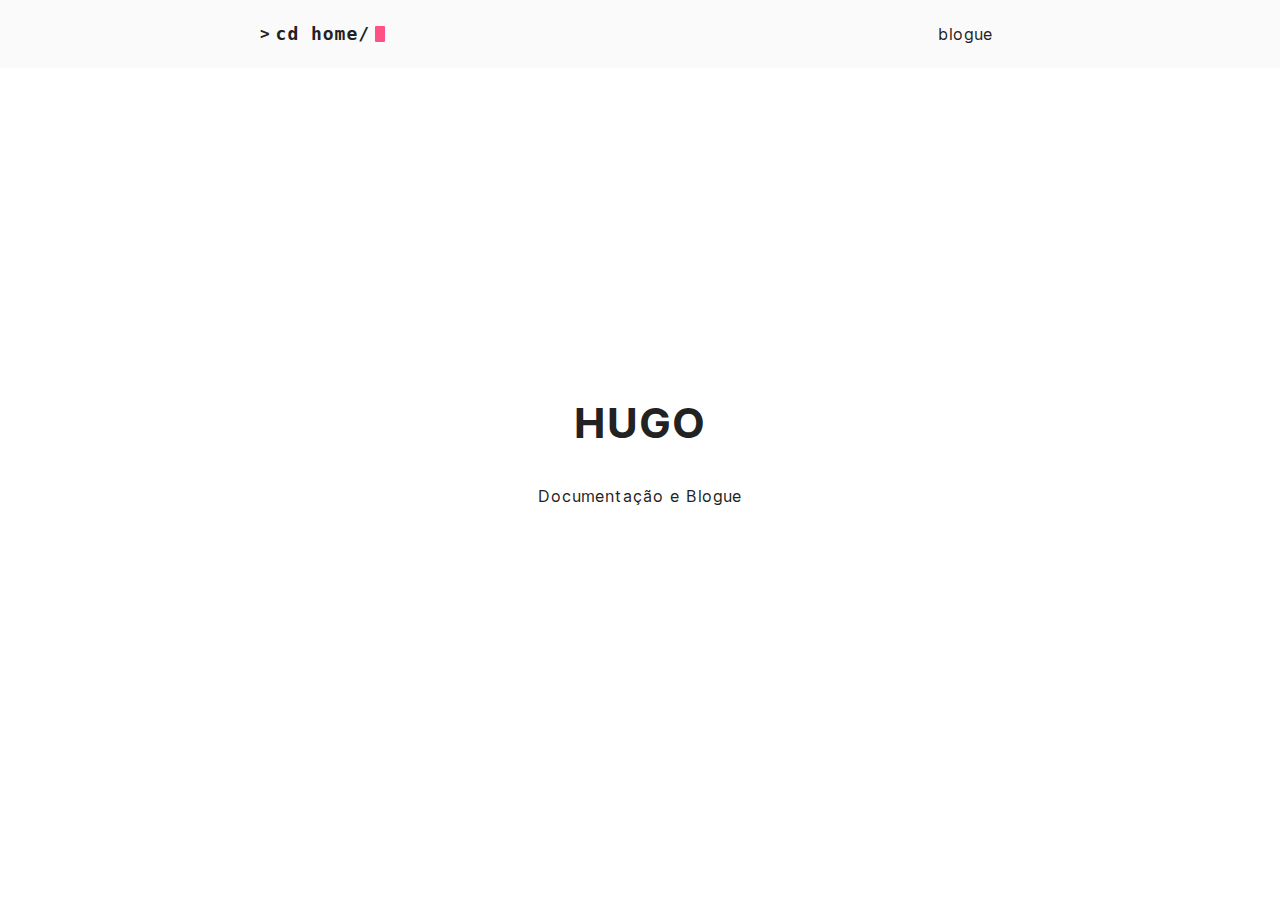
<file: index.html>
<!DOCTYPE html>
<html lang="en">
    <head>
	<meta name="generator" content="Hugo 0.111.3">
        <meta charset="UTF-8">
<meta http-equiv="X-UA-Compatible" content="ie=edge">
<meta name="viewport" content="width=device-width, initial-scale=1, shrink-to-fit=no">
<meta name="author" content="">
<meta name="description" content="Documentação e Blogue" />
<meta name="keywords" content="" />
<meta name="robots" content="noodp" />
<meta name="theme-color" content="" />
<link rel="canonical" href="https://gnugo.github.io/" />


    <title>
        
            HUGO  — Blogue e Documentação de Hugo Costa 
        
    </title>





<link rel="stylesheet" href="/main.949191c1dcc9c4a887997048b240354e47152016d821198f89448496ba42e491.css" integrity="sha256-lJGRwdzJxKiHmXBIskA1TkcVIBbYIRmPiUSElrpC5JE=">



    <link rel="apple-touch-icon" sizes="180x180" href="/apple-touch-icon.png">
    <link rel="icon" type="image/png" sizes="32x32" href="/favicon-32x32.png">
    <link rel="icon" type="image/png" sizes="16x16" href="/favicon-16x16.png">
    <link rel="manifest" href="/site.webmanifest">
    <link rel="mask-icon" href="/safari-pinned-tab.svg" color="">
    <link rel="shortcut icon" href="/favicon.ico">
    <meta name="msapplication-TileColor" content="">


<meta itemprop="name" content="HUGO">
<meta itemprop="description" content="Blogue Pessoal de Hugo Costa">
<meta name="twitter:card" content="summary_large_image"/>
<meta name="twitter:image" content="https://gnugo.github.io/"/>

<meta name="twitter:title" content="HUGO"/>
<meta name="twitter:description" content="Blogue Pessoal de Hugo Costa"/>



    <meta property="og:title" content="HUGO" />
<meta property="og:description" content="Blogue Pessoal de Hugo Costa" />
<meta property="og:type" content="website" />
<meta property="og:url" content="https://gnugo.github.io/" /><meta property="og:image" content="https://gnugo.github.io/"/><meta property="og:site_name" content="HUGO" />








<link rel="alternate" type="application/rss+xml" href="https://gnugo.github.io/index.xml" title="HUGO" />








    </head>

    
    <body class="">

    
        <div class="container">
            <header class="header">
    <span class="header__inner">
        <a href="/" style="text-decoration: none;">
    <div class="logo">
        
            <span class="logo__mark">></span>
            <span class="logo__text ">
                cd home/</span>
            <span class="logo__cursor" style=
                  "
                   
                   ">
            </span>
        
    </div>
</a>


        <span class="header__right">
            
                <nav class="menu">
    <ul class="menu__inner"><li><a href="/posts">blogue</a></li>
    </ul>
</nav>

                <span class="menu-trigger">
                    <svg xmlns="http://www.w3.org/2000/svg" viewBox="0 0 24 24">
                        <path d="M0 0h24v24H0z" fill="none"/>
                        <path d="M3 18h18v-2H3v2zm0-5h18v-2H3v2zm0-7v2h18V6H3z"/>
                    </svg>
                </span>
            
        </span>
    </span>
</header>


            <div class="content">
                
    <main aria-role="main">
        <div>
            

            <h1>HUGO</h1>

            
    <p>Documentação e Blogue</p>
        </div>
    </main>

            </div>

            
                <footer class="footer">
    
    
</footer>

            
        </div>

        



<script type="text/javascript" src="/bundle.min.205d491810c28f95aa953fae884e1c27abe13fdf93ec63b882d0036b248d4a6282eb2d134e4e7225c6ad6e86db87b08488a361ca4a7383d01fcff43f3d57b9c3.js" integrity="sha512-IF1JGBDCj5WqlT&#43;uiE4cJ6vhP9&#43;T7GO4gtADaySNSmKC6y0TTk5yJcatbobbh7CEiKNhykpzg9Afz/Q/PVe5ww=="></script>




    </body>
</html>
</file>
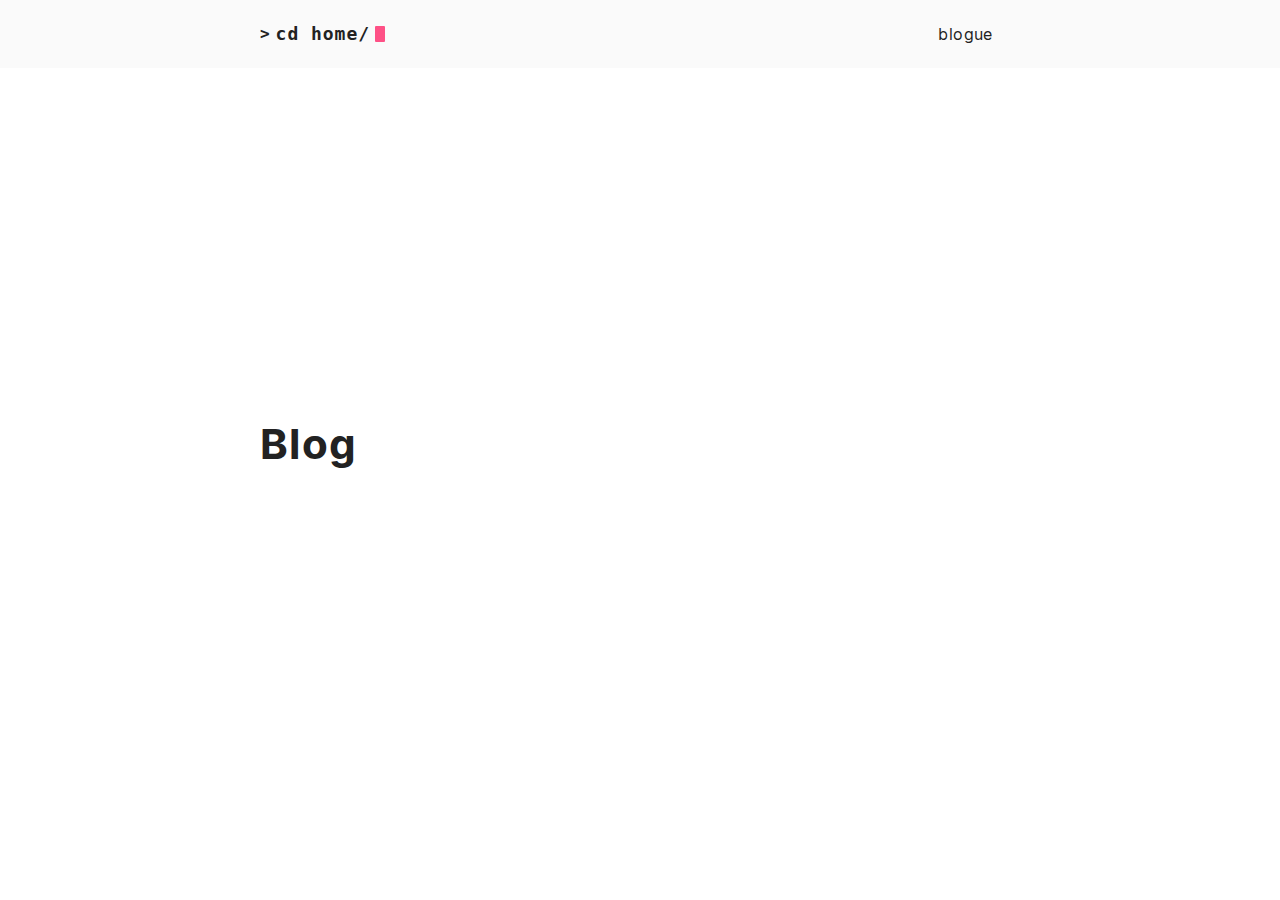
<file: blog/index.html>
<!DOCTYPE html>
<html lang="en">
    <head>
        <meta charset="UTF-8">
<meta http-equiv="X-UA-Compatible" content="ie=edge">
<meta name="viewport" content="width=device-width, initial-scale=1, shrink-to-fit=no">
<meta name="author" content="">
<meta name="description" content="" />
<meta name="keywords" content="" />
<meta name="robots" content="noodp" />
<meta name="theme-color" content="" />
<link rel="canonical" href="https://gnugo.github.io/blog/" />


    <title>
        
            Blog :: HUGO  — Blogue e Documentação de Hugo Costa
        
    </title>





<link rel="stylesheet" href="/main.949191c1dcc9c4a887997048b240354e47152016d821198f89448496ba42e491.css" integrity="sha256-lJGRwdzJxKiHmXBIskA1TkcVIBbYIRmPiUSElrpC5JE=">



    <link rel="apple-touch-icon" sizes="180x180" href="/apple-touch-icon.png">
    <link rel="icon" type="image/png" sizes="32x32" href="/favicon-32x32.png">
    <link rel="icon" type="image/png" sizes="16x16" href="/favicon-16x16.png">
    <link rel="manifest" href="/site.webmanifest">
    <link rel="mask-icon" href="/safari-pinned-tab.svg" color="">
    <link rel="shortcut icon" href="/favicon.ico">
    <meta name="msapplication-TileColor" content="">


<meta itemprop="name" content="Blog">
<meta itemprop="description" content="Blogue Pessoal de Hugo Costa">
<meta name="twitter:card" content="summary_large_image"/>
<meta name="twitter:image" content="https://gnugo.github.io/"/>

<meta name="twitter:title" content="Blog"/>
<meta name="twitter:description" content="Blogue Pessoal de Hugo Costa"/>



    <meta property="og:title" content="Blog" />
<meta property="og:description" content="Blogue Pessoal de Hugo Costa" />
<meta property="og:type" content="website" />
<meta property="og:url" content="https://gnugo.github.io/blog/" /><meta property="og:image" content="https://gnugo.github.io/"/><meta property="og:site_name" content="HUGO" />








<link rel="alternate" type="application/rss+xml" href="https://gnugo.github.io/blog/index.xml" title="HUGO" />








    </head>

    
        <body>
    
    
        <div class="container">
            <header class="header">
    <span class="header__inner">
        <a href="/" style="text-decoration: none;">
    <div class="logo">
        
            <span class="logo__mark">></span>
            <span class="logo__text ">
                cd home/</span>
            <span class="logo__cursor" style=
                  "
                   
                   ">
            </span>
        
    </div>
</a>


        <span class="header__right">
            
                <nav class="menu">
    <ul class="menu__inner"><li><a href="/posts">blogue</a></li>
    </ul>
</nav>

                <span class="menu-trigger">
                    <svg xmlns="http://www.w3.org/2000/svg" viewBox="0 0 24 24">
                        <path d="M0 0h24v24H0z" fill="none"/>
                        <path d="M3 18h18v-2H3v2zm0-5h18v-2H3v2zm0-7v2h18V6H3z"/>
                    </svg>
                </span>
            
        </span>
    </span>
</header>


            <div class="content">
                
    
    
    <main class="posts">
        <h1>Blog</h1>

        

        
    <div class="pagination">
    <div class="pagination__buttons">
        
        
    </div>
</div>

    </main>

            </div>

            
                <footer class="footer">
    
    
</footer>

            
        </div>

        



<script type="text/javascript" src="/bundle.min.205d491810c28f95aa953fae884e1c27abe13fdf93ec63b882d0036b248d4a6282eb2d134e4e7225c6ad6e86db87b08488a361ca4a7383d01fcff43f3d57b9c3.js" integrity="sha512-IF1JGBDCj5WqlT&#43;uiE4cJ6vhP9&#43;T7GO4gtADaySNSmKC6y0TTk5yJcatbobbh7CEiKNhykpzg9Afz/Q/PVe5ww=="></script>




    </body>
</html>
</file>
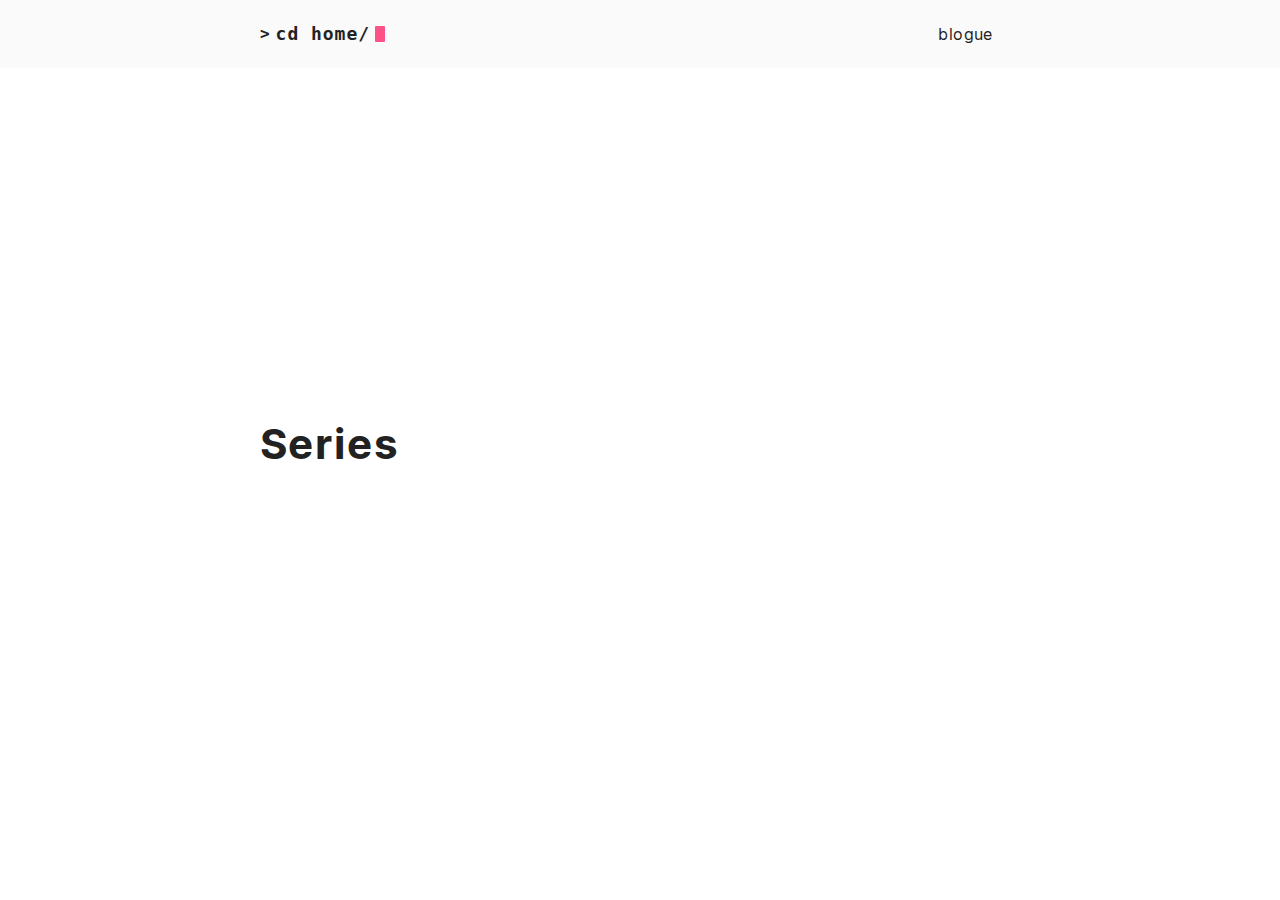
<file: series/index.html>
<!DOCTYPE html>
<html lang="en">
    <head>
        <meta charset="UTF-8">
<meta http-equiv="X-UA-Compatible" content="ie=edge">
<meta name="viewport" content="width=device-width, initial-scale=1, shrink-to-fit=no">
<meta name="author" content="">
<meta name="description" content="" />
<meta name="keywords" content="" />
<meta name="robots" content="noodp" />
<meta name="theme-color" content="" />
<link rel="canonical" href="https://gnugo.github.io/series/" />


    <title>
        
            Series :: HUGO  — Blogue e Documentação de Hugo Costa
        
    </title>





<link rel="stylesheet" href="/main.949191c1dcc9c4a887997048b240354e47152016d821198f89448496ba42e491.css" integrity="sha256-lJGRwdzJxKiHmXBIskA1TkcVIBbYIRmPiUSElrpC5JE=">



    <link rel="apple-touch-icon" sizes="180x180" href="/apple-touch-icon.png">
    <link rel="icon" type="image/png" sizes="32x32" href="/favicon-32x32.png">
    <link rel="icon" type="image/png" sizes="16x16" href="/favicon-16x16.png">
    <link rel="manifest" href="/site.webmanifest">
    <link rel="mask-icon" href="/safari-pinned-tab.svg" color="">
    <link rel="shortcut icon" href="/favicon.ico">
    <meta name="msapplication-TileColor" content="">


<meta itemprop="name" content="Series">
<meta itemprop="description" content="Blogue Pessoal de Hugo Costa">
<meta name="twitter:card" content="summary_large_image"/>
<meta name="twitter:image" content="https://gnugo.github.io/"/>

<meta name="twitter:title" content="Series"/>
<meta name="twitter:description" content="Blogue Pessoal de Hugo Costa"/>



    <meta property="og:title" content="Series" />
<meta property="og:description" content="Blogue Pessoal de Hugo Costa" />
<meta property="og:type" content="website" />
<meta property="og:url" content="https://gnugo.github.io/series/" /><meta property="og:image" content="https://gnugo.github.io/"/><meta property="og:site_name" content="HUGO" />








<link rel="alternate" type="application/rss+xml" href="https://gnugo.github.io/series/index.xml" title="HUGO" />








    </head>

    
        <body>
    
    
        <div class="container">
            <header class="header">
    <span class="header__inner">
        <a href="/" style="text-decoration: none;">
    <div class="logo">
        
            <span class="logo__mark">></span>
            <span class="logo__text ">
                cd home/</span>
            <span class="logo__cursor" style=
                  "
                   
                   ">
            </span>
        
    </div>
</a>


        <span class="header__right">
            
                <nav class="menu">
    <ul class="menu__inner"><li><a href="/posts">blogue</a></li>
    </ul>
</nav>

                <span class="menu-trigger">
                    <svg xmlns="http://www.w3.org/2000/svg" viewBox="0 0 24 24">
                        <path d="M0 0h24v24H0z" fill="none"/>
                        <path d="M3 18h18v-2H3v2zm0-5h18v-2H3v2zm0-7v2h18V6H3z"/>
                    </svg>
                </span>
            
        </span>
    </span>
</header>


            <div class="content">
                
    
    
    <main class="posts">
        <h1>Series</h1>

        

        
    <div class="pagination">
    <div class="pagination__buttons">
        
        
    </div>
</div>

    </main>

            </div>

            
                <footer class="footer">
    
    
</footer>

            
        </div>

        



<script type="text/javascript" src="/bundle.min.205d491810c28f95aa953fae884e1c27abe13fdf93ec63b882d0036b248d4a6282eb2d134e4e7225c6ad6e86db87b08488a361ca4a7383d01fcff43f3d57b9c3.js" integrity="sha512-IF1JGBDCj5WqlT&#43;uiE4cJ6vhP9&#43;T7GO4gtADaySNSmKC6y0TTk5yJcatbobbh7CEiKNhykpzg9Afz/Q/PVe5ww=="></script>




    </body>
</html>
</file>
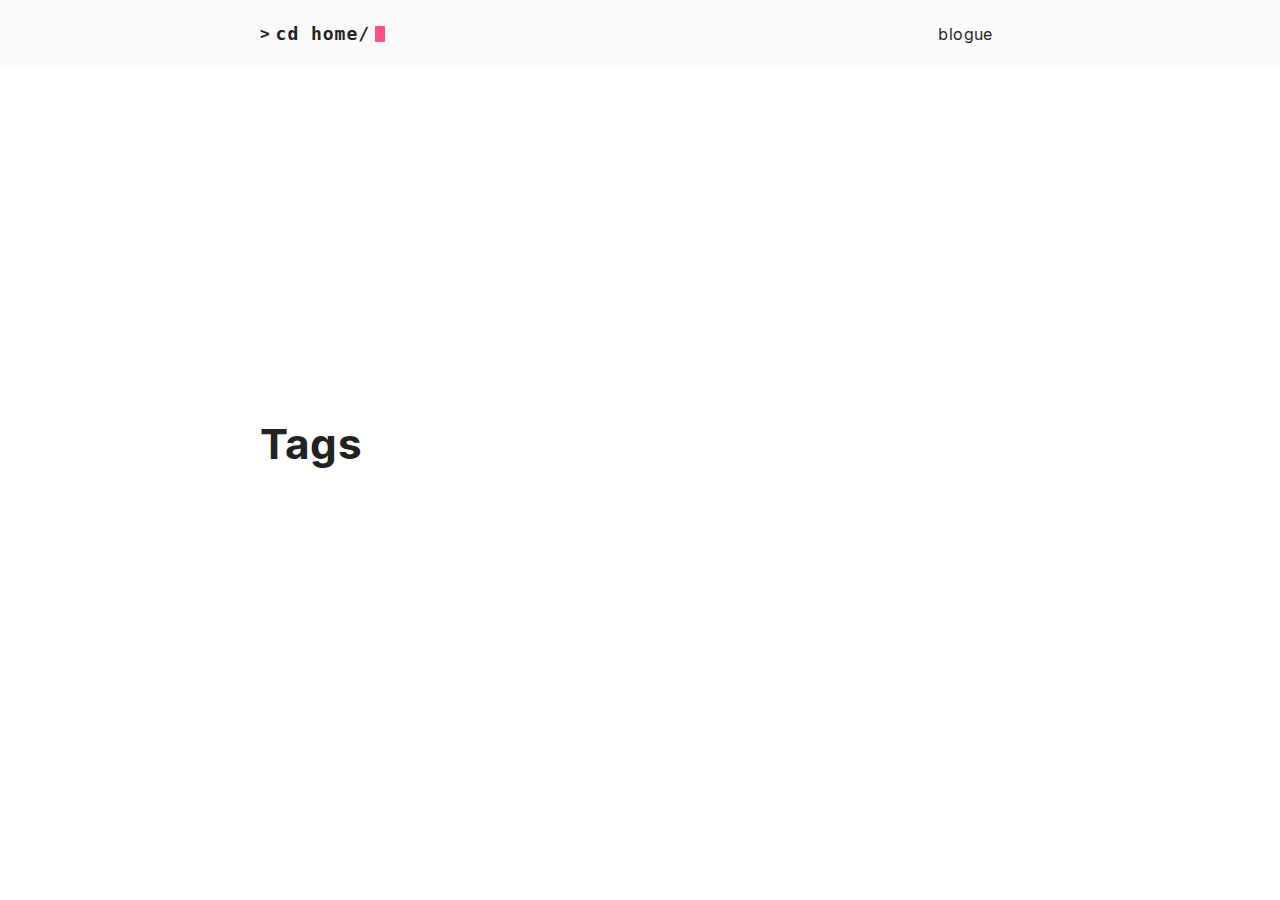
<file: tags/index.html>
<!DOCTYPE html>
<html lang="en">
    <head>
        <meta charset="UTF-8">
<meta http-equiv="X-UA-Compatible" content="ie=edge">
<meta name="viewport" content="width=device-width, initial-scale=1, shrink-to-fit=no">
<meta name="author" content="">
<meta name="description" content="" />
<meta name="keywords" content="" />
<meta name="robots" content="noodp" />
<meta name="theme-color" content="" />
<link rel="canonical" href="https://gnugo.github.io/tags/" />


    <title>
        
            Tags :: HUGO  — Blogue e Documentação de Hugo Costa
        
    </title>





<link rel="stylesheet" href="/main.949191c1dcc9c4a887997048b240354e47152016d821198f89448496ba42e491.css" integrity="sha256-lJGRwdzJxKiHmXBIskA1TkcVIBbYIRmPiUSElrpC5JE=">



    <link rel="apple-touch-icon" sizes="180x180" href="/apple-touch-icon.png">
    <link rel="icon" type="image/png" sizes="32x32" href="/favicon-32x32.png">
    <link rel="icon" type="image/png" sizes="16x16" href="/favicon-16x16.png">
    <link rel="manifest" href="/site.webmanifest">
    <link rel="mask-icon" href="/safari-pinned-tab.svg" color="">
    <link rel="shortcut icon" href="/favicon.ico">
    <meta name="msapplication-TileColor" content="">


<meta itemprop="name" content="Tags">
<meta itemprop="description" content="Blogue Pessoal de Hugo Costa">
<meta name="twitter:card" content="summary_large_image"/>
<meta name="twitter:image" content="https://gnugo.github.io/"/>

<meta name="twitter:title" content="Tags"/>
<meta name="twitter:description" content="Blogue Pessoal de Hugo Costa"/>



    <meta property="og:title" content="Tags" />
<meta property="og:description" content="Blogue Pessoal de Hugo Costa" />
<meta property="og:type" content="website" />
<meta property="og:url" content="https://gnugo.github.io/tags/" /><meta property="og:image" content="https://gnugo.github.io/"/><meta property="og:site_name" content="HUGO" />








<link rel="alternate" type="application/rss+xml" href="https://gnugo.github.io/tags/index.xml" title="HUGO" />








    </head>

    
        <body>
    
    
        <div class="container">
            <header class="header">
    <span class="header__inner">
        <a href="/" style="text-decoration: none;">
    <div class="logo">
        
            <span class="logo__mark">></span>
            <span class="logo__text ">
                cd home/</span>
            <span class="logo__cursor" style=
                  "
                   
                   ">
            </span>
        
    </div>
</a>


        <span class="header__right">
            
                <nav class="menu">
    <ul class="menu__inner"><li><a href="/posts">blogue</a></li>
    </ul>
</nav>

                <span class="menu-trigger">
                    <svg xmlns="http://www.w3.org/2000/svg" viewBox="0 0 24 24">
                        <path d="M0 0h24v24H0z" fill="none"/>
                        <path d="M3 18h18v-2H3v2zm0-5h18v-2H3v2zm0-7v2h18V6H3z"/>
                    </svg>
                </span>
            
        </span>
    </span>
</header>


            <div class="content">
                
    
    
    <main class="posts">
        <h1>Tags</h1>

        

        
    <div class="pagination">
    <div class="pagination__buttons">
        
        
    </div>
</div>

    </main>

            </div>

            
                <footer class="footer">
    
    
</footer>

            
        </div>

        



<script type="text/javascript" src="/bundle.min.205d491810c28f95aa953fae884e1c27abe13fdf93ec63b882d0036b248d4a6282eb2d134e4e7225c6ad6e86db87b08488a361ca4a7383d01fcff43f3d57b9c3.js" integrity="sha512-IF1JGBDCj5WqlT&#43;uiE4cJ6vhP9&#43;T7GO4gtADaySNSmKC6y0TTk5yJcatbobbh7CEiKNhykpzg9Afz/Q/PVe5ww=="></script>




    </body>
</html>
</file>
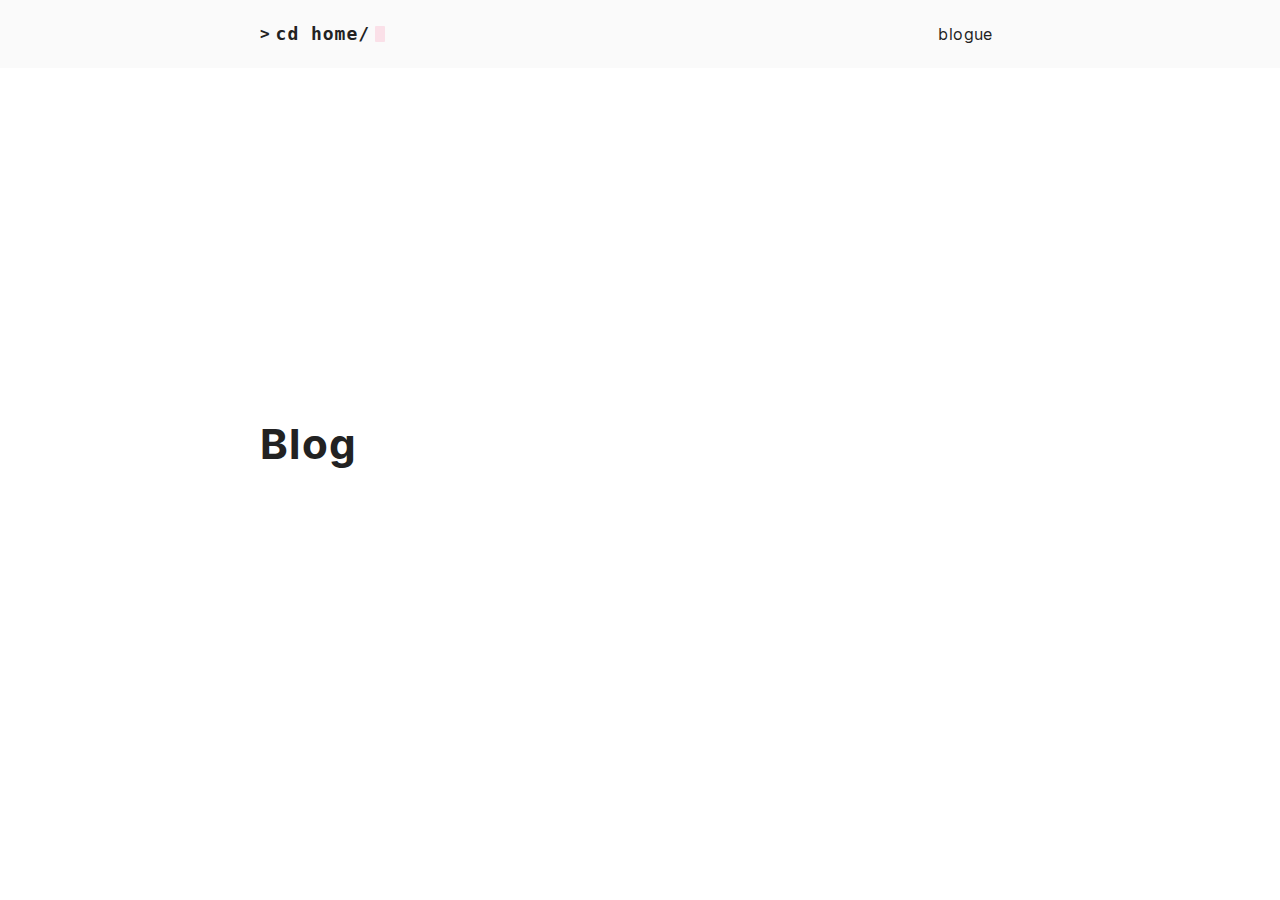
<file: blog/page/1/index.html>
<!DOCTYPE html>
<html lang="en-us">
  <head>
    <title>https://gnugo.github.io/blog/</title>
    <link rel="canonical" href="https://gnugo.github.io/blog/">
    <meta name="robots" content="noindex">
    <meta charset="utf-8">
    <meta http-equiv="refresh" content="0; url=https://gnugo.github.io/blog/">
  </head>
</html>
</file>
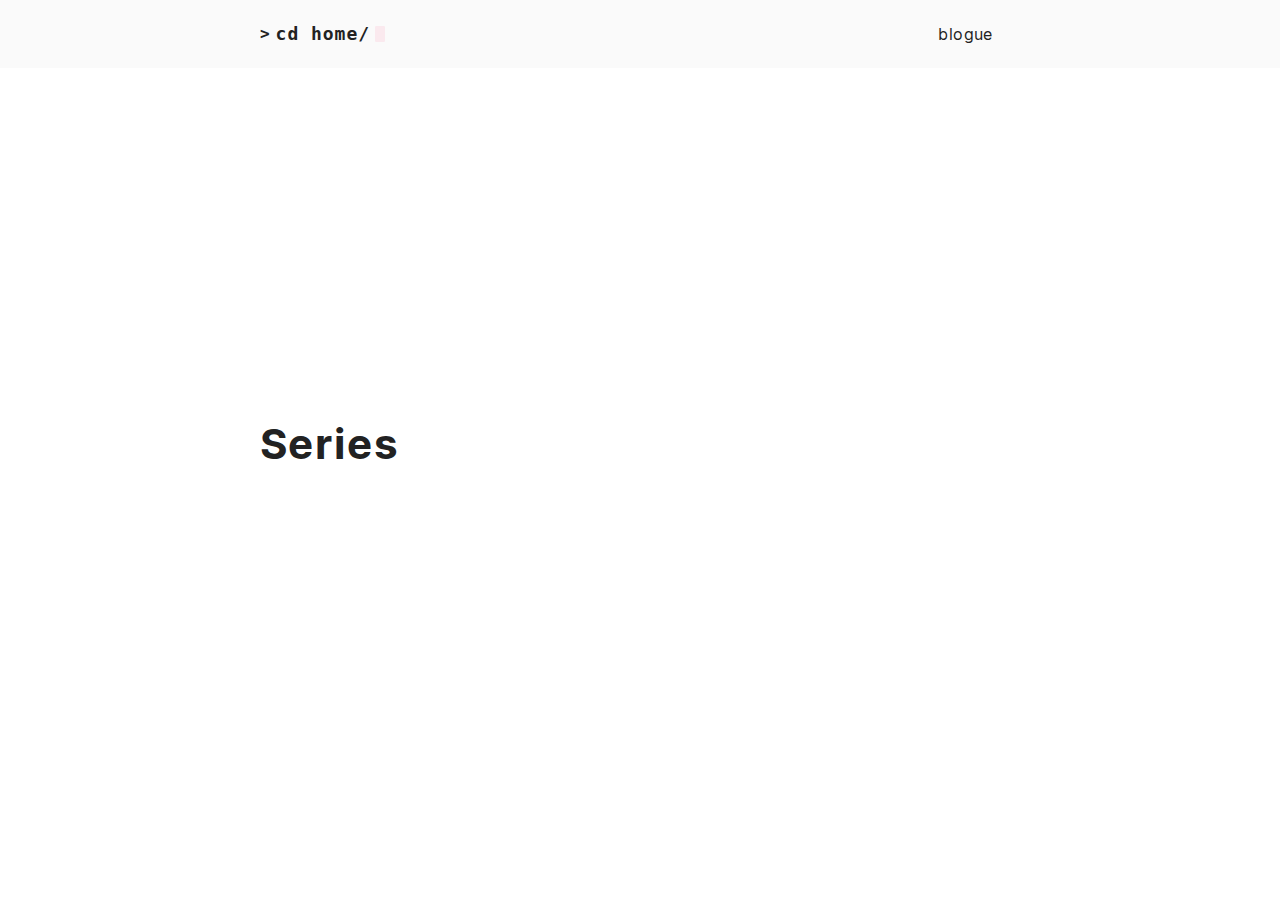
<file: series/page/1/index.html>
<!DOCTYPE html>
<html lang="en-us">
  <head>
    <title>https://gnugo.github.io/series/</title>
    <link rel="canonical" href="https://gnugo.github.io/series/">
    <meta name="robots" content="noindex">
    <meta charset="utf-8">
    <meta http-equiv="refresh" content="0; url=https://gnugo.github.io/series/">
  </head>
</html>
</file>
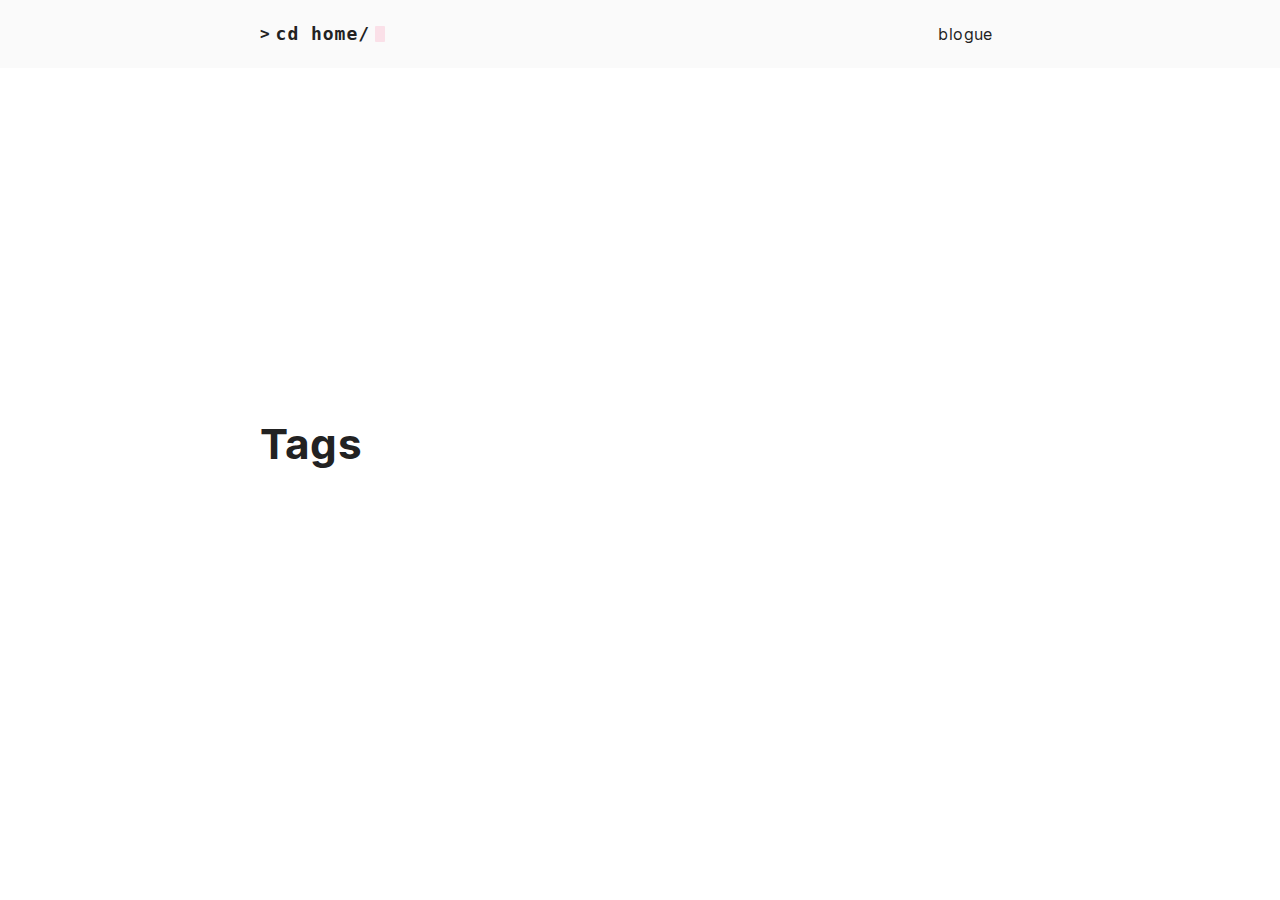
<file: tags/page/1/index.html>
<!DOCTYPE html>
<html lang="en-us">
  <head>
    <title>https://gnugo.github.io/tags/</title>
    <link rel="canonical" href="https://gnugo.github.io/tags/">
    <meta name="robots" content="noindex">
    <meta charset="utf-8">
    <meta http-equiv="refresh" content="0; url=https://gnugo.github.io/tags/">
  </head>
</html>
</file>
